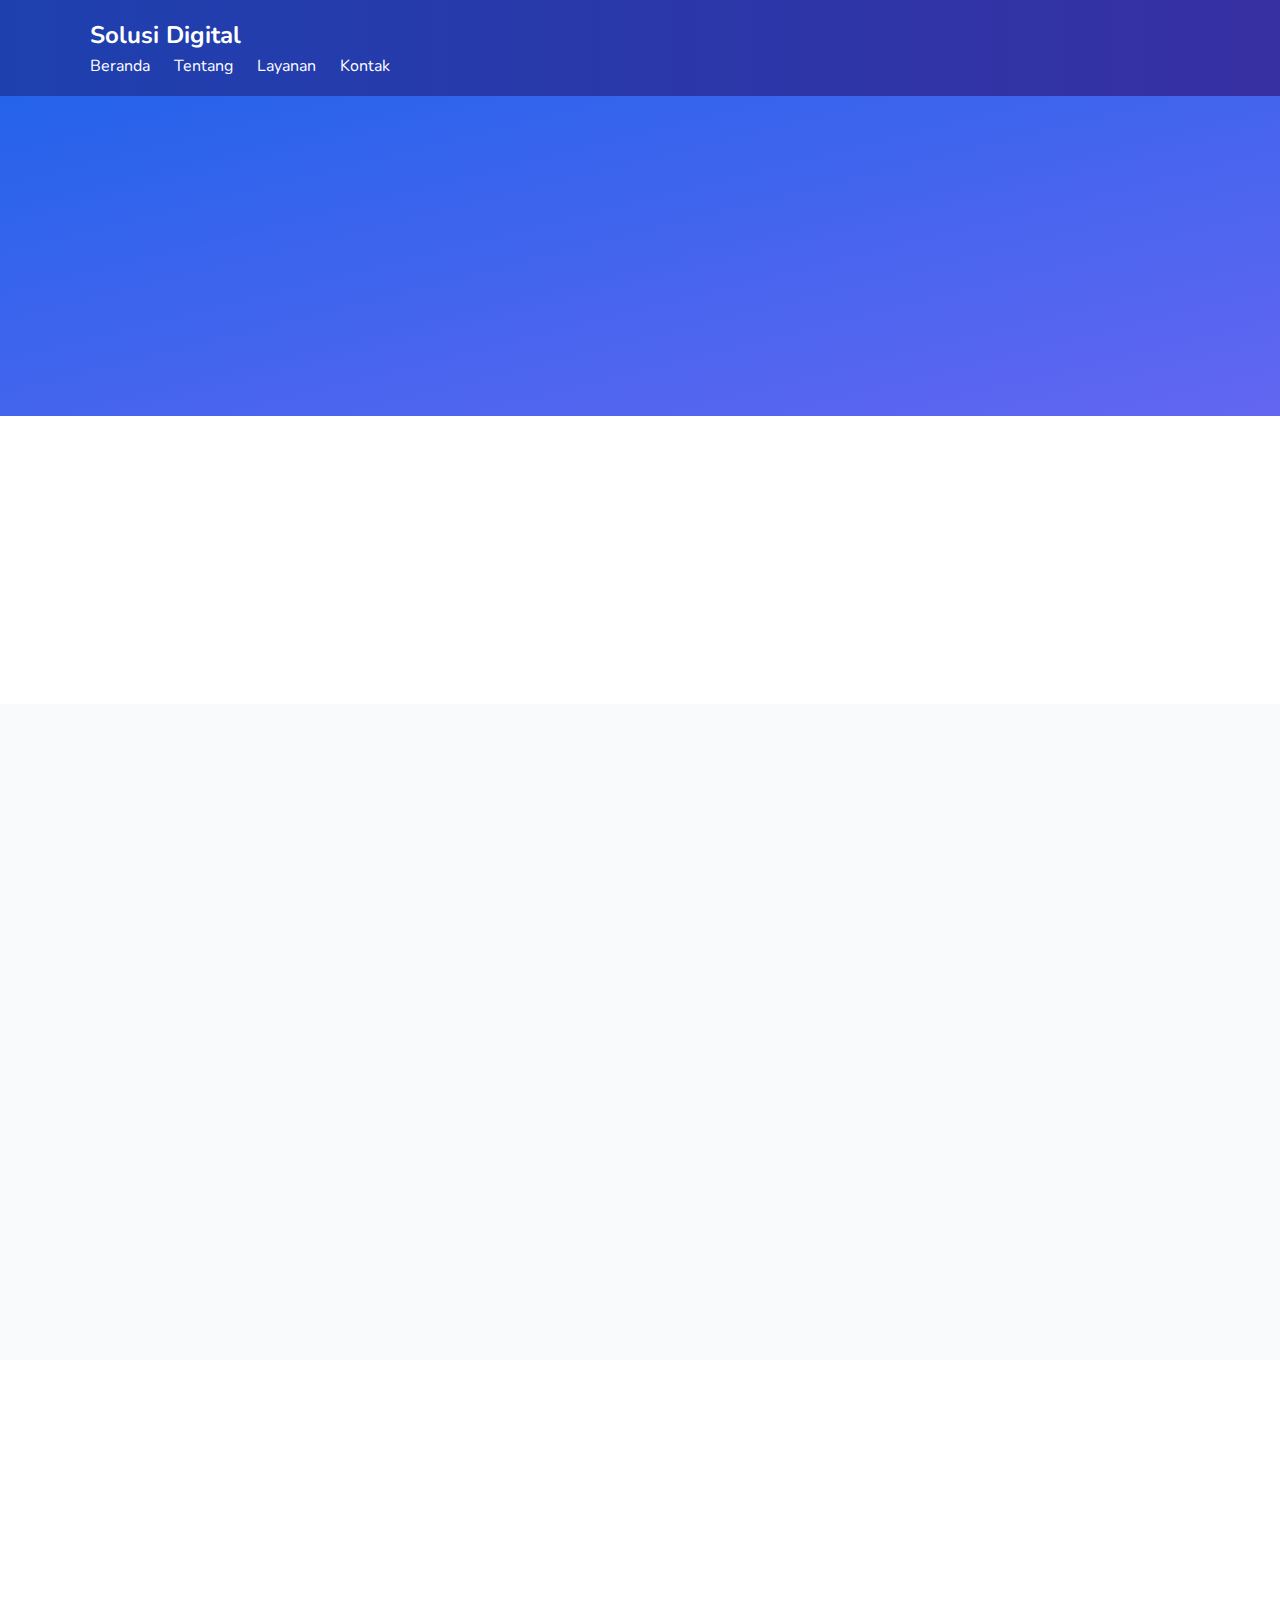
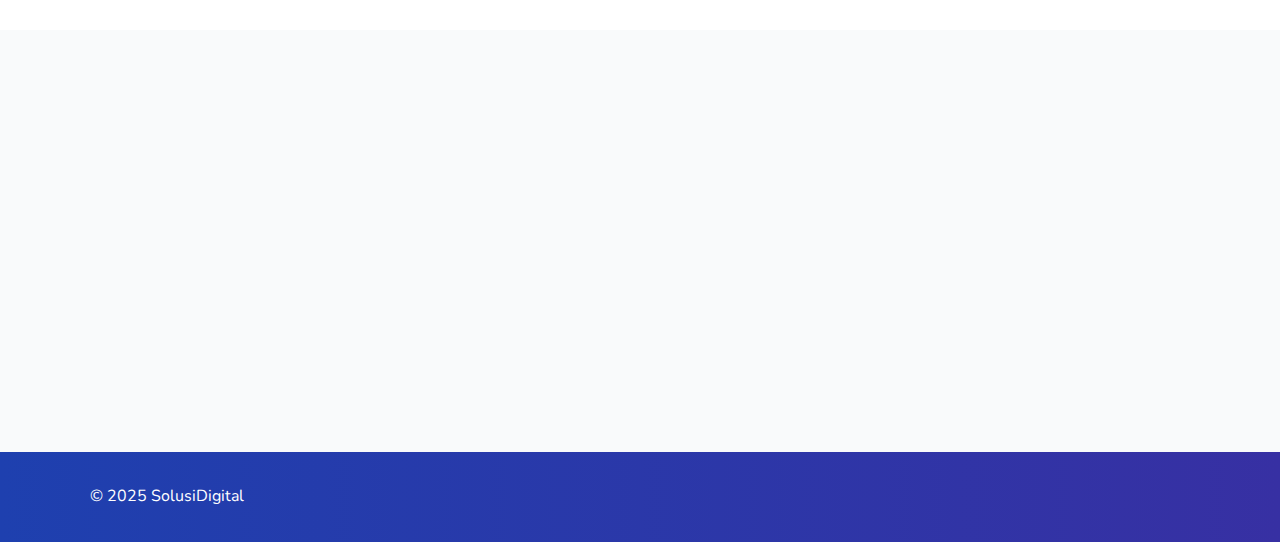
<file: index.html>
<!DOCTYPE html>
<html lang="en">
<head>
  <meta charset="UTF-8" />
  <meta name="viewport" content="width=device-width, initial-scale=1.0"/>
  <title>SolusiDigital</title>
  <link href="https://fonts.googleapis.com/css2?family=Nunito :wght@400;600;700&display=swap" rel="stylesheet">
  <link rel="stylesheet" href="style 1.css" />

</head>
<body>

  <!-- Navbar -->
  <nav class="navbar">
    <div class="container flex justify-between items-center">
      <h1 class="logo">Solusi Digital</h1>
      <ul class="nav-links">
        <li><a href="#home">Beranda</a></li>
        <li><a href="#about">Tentang</a></li>
        <li><a href="#services">Layanan</a></li>
        <li><a href="#contact">Kontak</a></li>
      </ul>
    </div>
  </nav>

  <!-- Hero Section -->
  <section id="home" class="hero">
    <div class="container text-center fade-in">
      <h2 class="hero-title">Platform Manajemen Tugas Digital</h2>
      <p class="hero-subtitle">Membantu semua menjadi lebih produktif dan terjadwal.</p>
      <a href="#services" class="btn-primary">Jelajahi Layanan</a>
    </div>
  </section>

  <!-- About Section -->
  <section id="about" class="section bg-white">
    <div class="container text-center fade-in">
      <h2 class="section-title">Tentang Kami</h2>
      <p class="section-text">
        SolusiDigital.id adalah platform digital yang membantu pengguna mengatur tugas harian mereka secara efektif.
        Dibuat agar menciptakan solusi digital sederhana namun bermanfaat bagi semua.
      </p>
    </div>
  </section>

  <!-- Services Section -->
  <section id="services" class="section bg-light">
    <div class="container text-center fade-in">
      <h2 class="section-title">Layanan Kami</h2>
      <div class="grid md:grid-cols-3 gap-8 service-cards">
        <div class="card card-hover">
          <h3 class="card-title">Buat Daftar Tugas</h3>
          <p>Tambahkan tugas harian, mingguan, atau bulanan dengan mudah dan cepat dalam satu klik.</p>
        </div>
        <div class="card card-hover">
          <h3 class="card-title">Pengingat Otomatis</h3>
          <p>Sistem akan mengirim notifikasi jika waktu deadline mendekat agar tidak terlambat.</p>
        </div>
        <div class="card card-hover">
          <h3 class="card-title">Laporan Mingguan</h3>
          <p>Dapatkan ringkasan produktivitas Anda setiap akhir minggu langsung di dashboard.</p>
        </div>
      </div>
    </div>
  </section>

  <!-- Task Manager Simulation -->
  <section class="section bg-white">
    <div class="container fade-in">
      <h2 class="section-title text-center mb-8">Penjadwalan Tugas</h2>
      <div class="task-form">
        <input type="text" id="taskInput" placeholder="Nama tugas..." class="input-task" />
        <input type="date" id="deadlineInput" class="input-date" />
        <button onclick="addTask()" class="btn-add">Tambah</button>
      </div>
      <ul id="taskList" class="task-list"></ul>
    </div>
  </section>

  <!-- Contact Section -->
  <section id="contact" class="section bg-light">
    <div class="container fade-in">
      <h2 class="section-title text-center mb-8">Kontak Kami</h2>
      <form class="contact-form">
        <div class="grid md:grid-cols-2 gap-4">
          <input type="text" placeholder="Nama Anda" required class="form-input" />
          <input type="email" placeholder="Email Anda" required class="form-input" />
        </div>
        <textarea placeholder="Pesan Anda..." rows="4" required class="form-input mt-4"></textarea>
        <button type="submit" class="btn-submit">Kirim Pesan</button>
      </form>
    </div>
  </section>

  <!-- Footer -->
  <footer class="footer">
    <div class="container text-center">
      <p>© 2025 SolusiDigital</p>
    </div>
  </footer>

  <!-- JavaScript -->
  <script src="java 1.js"></script>
</body>
</html>
</file>
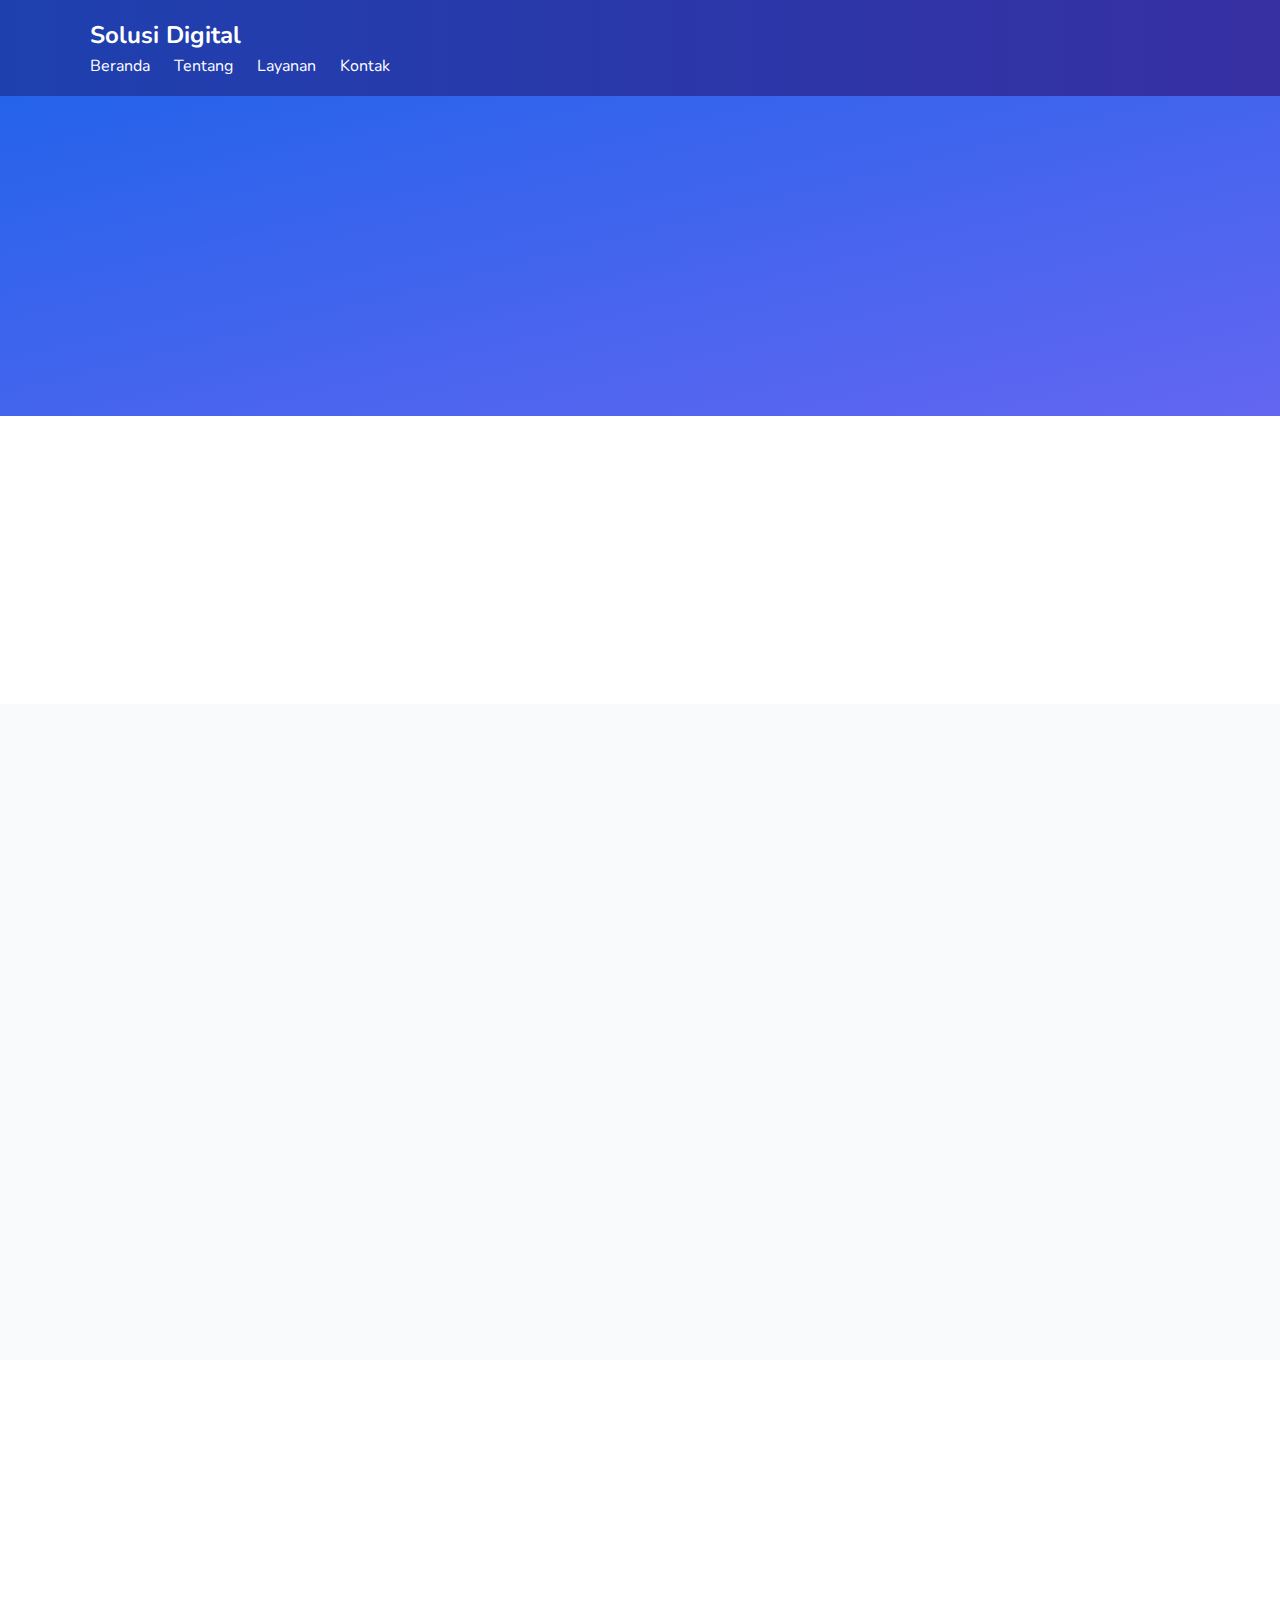
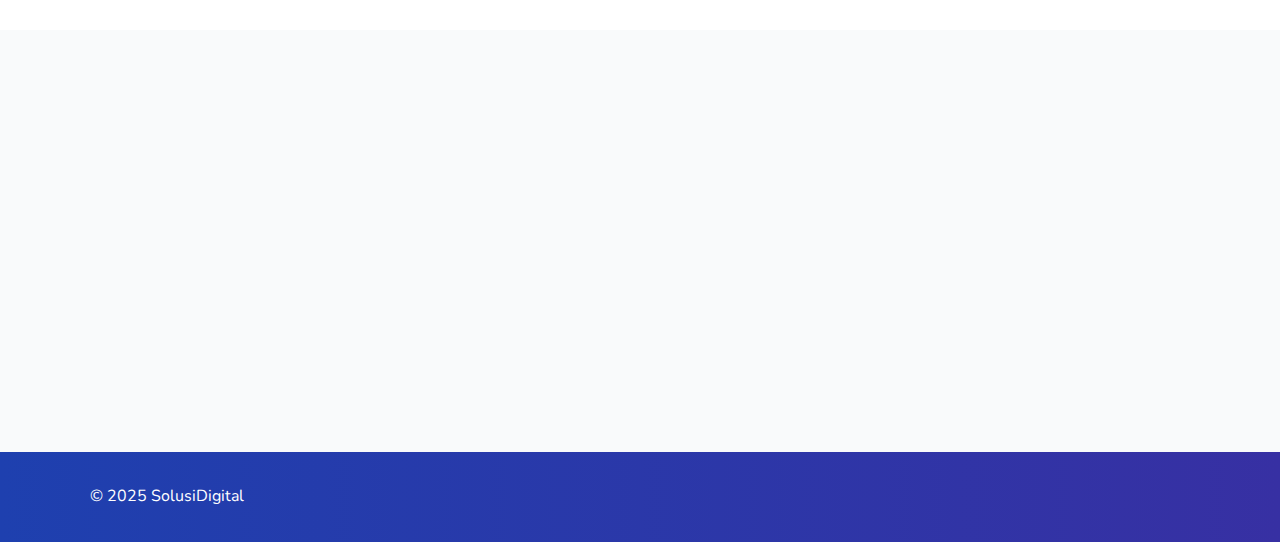
<file: Solusi Digital.html>
<!DOCTYPE html>
<html lang="en">
<head>
  <meta charset="UTF-8" />
  <meta name="viewport" content="width=device-width, initial-scale=1.0"/>
  <title>SolusiDigital</title>
  <link href="https://fonts.googleapis.com/css2?family=Nunito :wght@400;600;700&display=swap" rel="stylesheet">
  <link rel="stylesheet" href="style 1.css" />

</head>
<body>

  <!-- Navbar -->
  <nav class="navbar">
    <div class="container flex justify-between items-center">
      <h1 class="logo">Solusi Digital</h1>
      <ul class="nav-links">
        <li><a href="#home">Beranda</a></li>
        <li><a href="#about">Tentang</a></li>
        <li><a href="#services">Layanan</a></li>
        <li><a href="#contact">Kontak</a></li>
      </ul>
    </div>
  </nav>

  <!-- Hero Section -->
  <section id="home" class="hero">
    <div class="container text-center fade-in">
      <h2 class="hero-title">Platform Manajemen Tugas Digital</h2>
      <p class="hero-subtitle">Membantu semua menjadi lebih produktif dan terjadwal.</p>
      <a href="#services" class="btn-primary">Jelajahi Layanan</a>
    </div>
  </section>

  <!-- About Section -->
  <section id="about" class="section bg-white">
    <div class="container text-center fade-in">
      <h2 class="section-title">Tentang Kami</h2>
      <p class="section-text">
        SolusiDigital.id adalah platform digital yang membantu pengguna mengatur tugas harian mereka secara efektif.
        Dibuat agar menciptakan solusi digital sederhana namun bermanfaat bagi semua.
      </p>
    </div>
  </section>

  <!-- Services Section -->
  <section id="services" class="section bg-light">
    <div class="container text-center fade-in">
      <h2 class="section-title">Layanan Kami</h2>
      <div class="grid md:grid-cols-3 gap-8 service-cards">
        <div class="card card-hover">
          <h3 class="card-title">Buat Daftar Tugas</h3>
          <p>Tambahkan tugas harian, mingguan, atau bulanan dengan mudah dan cepat dalam satu klik.</p>
        </div>
        <div class="card card-hover">
          <h3 class="card-title">Pengingat Otomatis</h3>
          <p>Sistem akan mengirim notifikasi jika waktu deadline mendekat agar tidak terlambat.</p>
        </div>
        <div class="card card-hover">
          <h3 class="card-title">Laporan Mingguan</h3>
          <p>Dapatkan ringkasan produktivitas Anda setiap akhir minggu langsung di dashboard.</p>
        </div>
      </div>
    </div>
  </section>

  <!-- Task Manager Simulation -->
  <section class="section bg-white">
    <div class="container fade-in">
      <h2 class="section-title text-center mb-8">Penjadwalan Tugas</h2>
      <div class="task-form">
        <input type="text" id="taskInput" placeholder="Nama tugas..." class="input-task" />
        <input type="date" id="deadlineInput" class="input-date" />
        <button onclick="addTask()" class="btn-add">Tambah</button>
      </div>
      <ul id="taskList" class="task-list"></ul>
    </div>
  </section>

  <!-- Contact Section -->
  <section id="contact" class="section bg-light">
    <div class="container fade-in">
      <h2 class="section-title text-center mb-8">Kontak Kami</h2>
      <form class="contact-form">
        <div class="grid md:grid-cols-2 gap-4">
          <input type="text" placeholder="Nama Anda" required class="form-input" />
          <input type="email" placeholder="Email Anda" required class="form-input" />
        </div>
        <textarea placeholder="Pesan Anda..." rows="4" required class="form-input mt-4"></textarea>
        <button type="submit" class="btn-submit">Kirim Pesan</button>
      </form>
    </div>
  </section>

  <!-- Footer -->
  <footer class="footer">
    <div class="container text-center">
      <p>© 2025 SolusiDigital</p>
    </div>
  </footer>

  <!-- JavaScript -->
  <script src="java 1.js"></script>
</body>
</html>
</file>
<file: style 1.css>
* {
    margin: 0;
    padding: 0;
    box-sizing: border-box;
  }
  
  body {
    font-family: 'Nunito', sans-serif;
    line-height: 1.6;
    color: #333;
  }
  
  .container {
    max-width: 1140px;
    margin: auto;
    padding: 0 20px;
  }

  .fade-in {
    opacity: 0;
    transform: translateY(20px);
    animation: fadeIn 1s ease-out forwards;
  }
  
  @keyframes fadeIn {
    to {
      opacity: 1;
      transform: translateY(0);
    }
  }
  
  .navbar {
    background: linear-gradient(to right, #1e40af, #3730a3);
    padding: 1rem 0;
    position: sticky;
    top: 0;
    z-index: 999;
  }
  
  .logo {
    font-size: 1.5rem;
    font-weight: bold;
    color: white;
  }
  
  .nav-links {
    list-style: none;
    display: flex;
    gap: 1.5rem;
  }
  
  .nav-links li a {
    color: white;
    text-decoration: none;
    transition: color 0.3s;
  }
  
  .nav-links li a:hover {
    color: #fbbf24;
  }
  
  .hero {
    background: linear-gradient(to bottom right, #2563eb, #6366f1);
    color: white;
    padding: 4rem 0;
  }
  
  .hero-title {
    font-size: 2.5rem;
    font-weight: 700;
    margin-bottom: 1rem;
  }
  
  .hero-subtitle {
    font-size: 1.2rem;
    margin-bottom: 2rem;
  }
  
  .btn-primary {
    background-color: white;
    color: #1d4ed8;
    padding: 0.75rem 1.5rem;
    border-radius: 9999px;
    font-weight: 600;
    text-decoration: none;
    display: inline-block;
    transition: all 0.3s ease;
  }
  
  .btn-primary:hover {
    background-color: #1d4ed8;
    color: white;
    transform: scale(1.05);
  }  

  .section {
    padding: 4rem 0;
  }
  
  .bg-light {
    background-color: #f9fafb;
  }
  
  .section-title {
    font-size: 2rem;
    font-weight: 700;
    margin-bottom: 1.5rem;
  }
  
  .section-text {
    max-width: 700px;
    margin: auto;
    font-size: 1.1rem;
    color: #555;
  }
  
  .service-cards {
    display: grid;
    gap: 2rem;
  }
  
  .card {
    background: white;
    padding: 2rem;
    border-radius: 10px;
    box-shadow: 0 4px 10px rgba(0, 0, 0, 0.05);
    transition: all 0.3s ease;
  }
  
  .card-hover:hover {
    transform: translateY(-5px);
    box-shadow: 0 10px 20px rgba(0, 0, 0, 0.1);
  }
  
  .card-title {
    font-size: 1.25rem;
    font-weight: 600;
    margin-bottom: 0.5rem;
  }
  
  .task-form {
    display: flex;
    flex-wrap: wrap;
    gap: 1rem;
    margin-bottom: 1.5rem;
  }
  
  .input-task,
  .input-date {
    flex: 1;
    padding: 0.75rem;
    border: 1px solid #ccc;
    border-radius: 6px;
    outline: none;
    transition: 0.3s;
  }
  
  .input-task:focus,
  .input-date:focus {
    border-color: #2563eb;
    box-shadow: 0 0 0 3px rgba(37, 99, 235, 0.2);
  }
  
  .btn-add {
    background-color: #2563eb;
    color: white;
    border: none;
    padding: 0.75rem 1.5rem;
    border-radius: 6px;
    cursor: pointer;
    transition: background-color 0.3s;
  }
  
  .btn-add:hover {
    background-color: #1d4ed8;
  }
  
  .task-list {
    list-style: none;
  }
  
  .task-list li {
    background: #f3f4f6;
    padding: 1rem;
    margin-bottom: 0.5rem;
    border-radius: 6px;
    display: flex;
    justify-content: space-between;
    align-items: center;
    transition: 0.3s;
  }
  
  .task-list li:hover {
    background: #e5e7eb;
  }
  
  .task-list label {
    display: flex;
    align-items: center;
    gap: 0.5rem;
  }
  
  .task-list .delete-btn {
    color: red;
    cursor: pointer;
    font-weight: bold;
  }
  
  .contact-form .form-input {
    width: 100%;
    padding: 0.75rem;
    border: 1px solid #ccc;
    border-radius: 6px;
    outline: none;
    transition: 0.3s;
  }
  
  .contact-form .form-input:focus {
    border-color: #2563eb;
    box-shadow: 0 0 0 3px rgba(37, 99, 235, 0.2);
  }
  
  .btn-submit {
    background-color: #2563eb;
    color: white;
    border: none;
    padding: 0.75rem 1.5rem;
    border-radius: 6px;
    width: 100%;
    font-size: 1rem;
    cursor: pointer;
    transition: background-color 0.3s;
  }
  
  .btn-submit:hover {
    background-color: #1d4ed8;
  }
  
  .footer {
    background: linear-gradient(to right, #1e40af, #3730a3);
    color: white;
    padding: 2rem 0;
  }
</file>
